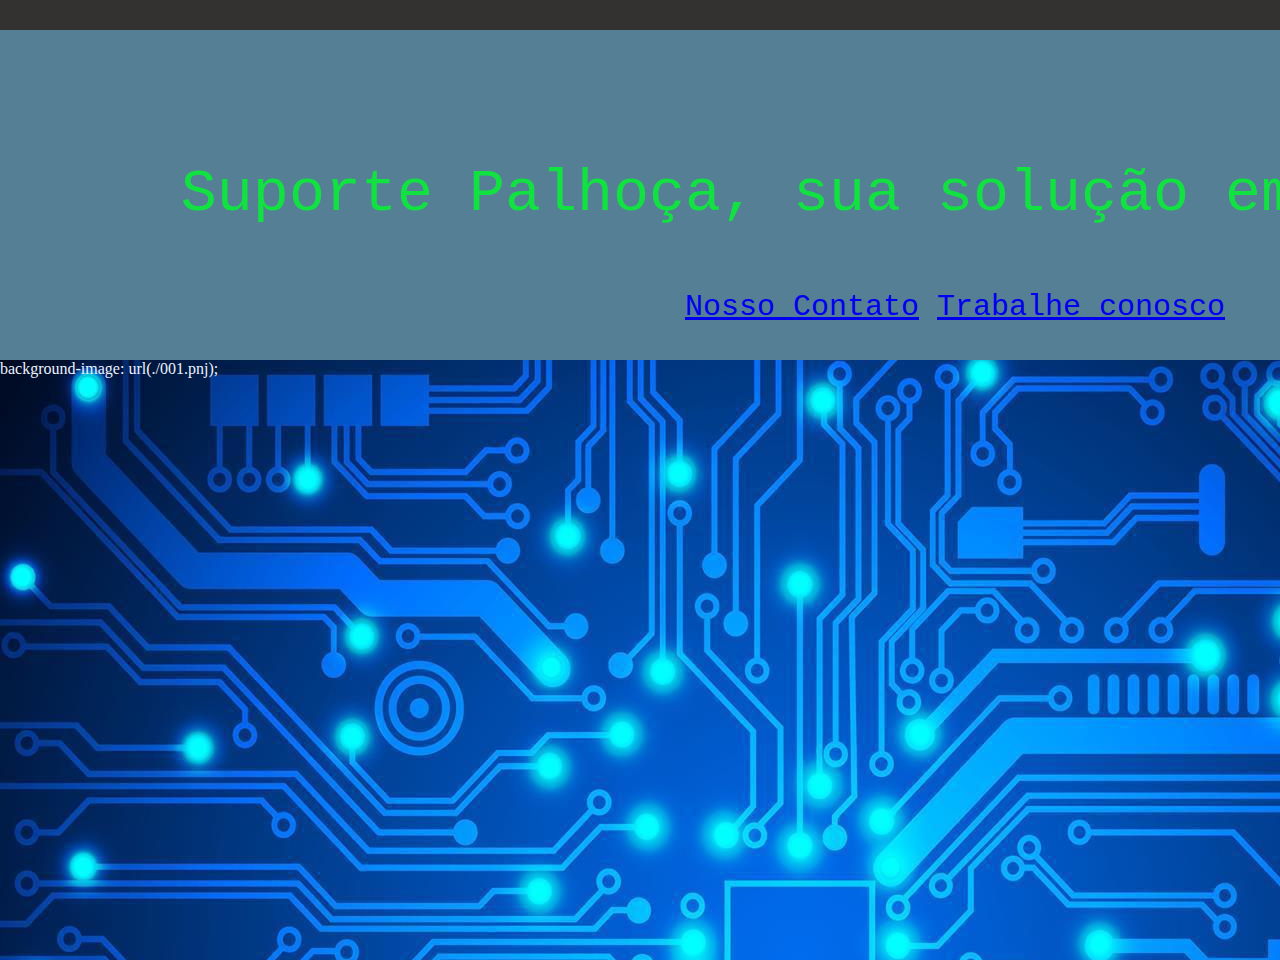
<file: index.html>
<!DOCTYPE html>
<html lang="en">
<head>
    <meta charset="UTF-8">
    <meta name="viewport" content="width=device-width, initial-scale=1.0">
    <link rel="stylesheet" href="style.css">
    <title>Suporte Palhoça</title>
     
    
</head>
<body>
    

   
   <div class="box2"> 
          Contato: (48) 2536-9856   
   </div>  

   <div class="box5"> 
    Suporte Palhoça, sua solução em tecnologia.        
   </div>  

   
    <div class="box3">
       


        <style class="menu-h"> 
        #menu-h li
         {
            list-style-type: none;
            display: inline;
            text-align: right;
            text-size-adjust: 30px;
            text-underline-offset: none;
            }


            
        </style>

<ul id="menu-h">

    <li><a href= serv.html> Nosso Contato</a></li>
    <li><a href= trab.html> Trabalhe conosco</a></li>
    
    
    
    </ul>
    
   </div>   



   <div class="box4">
    background-image: url(./001.pnj);

   </div>   
    


  

   </h1>




</body>
</html>
</file>
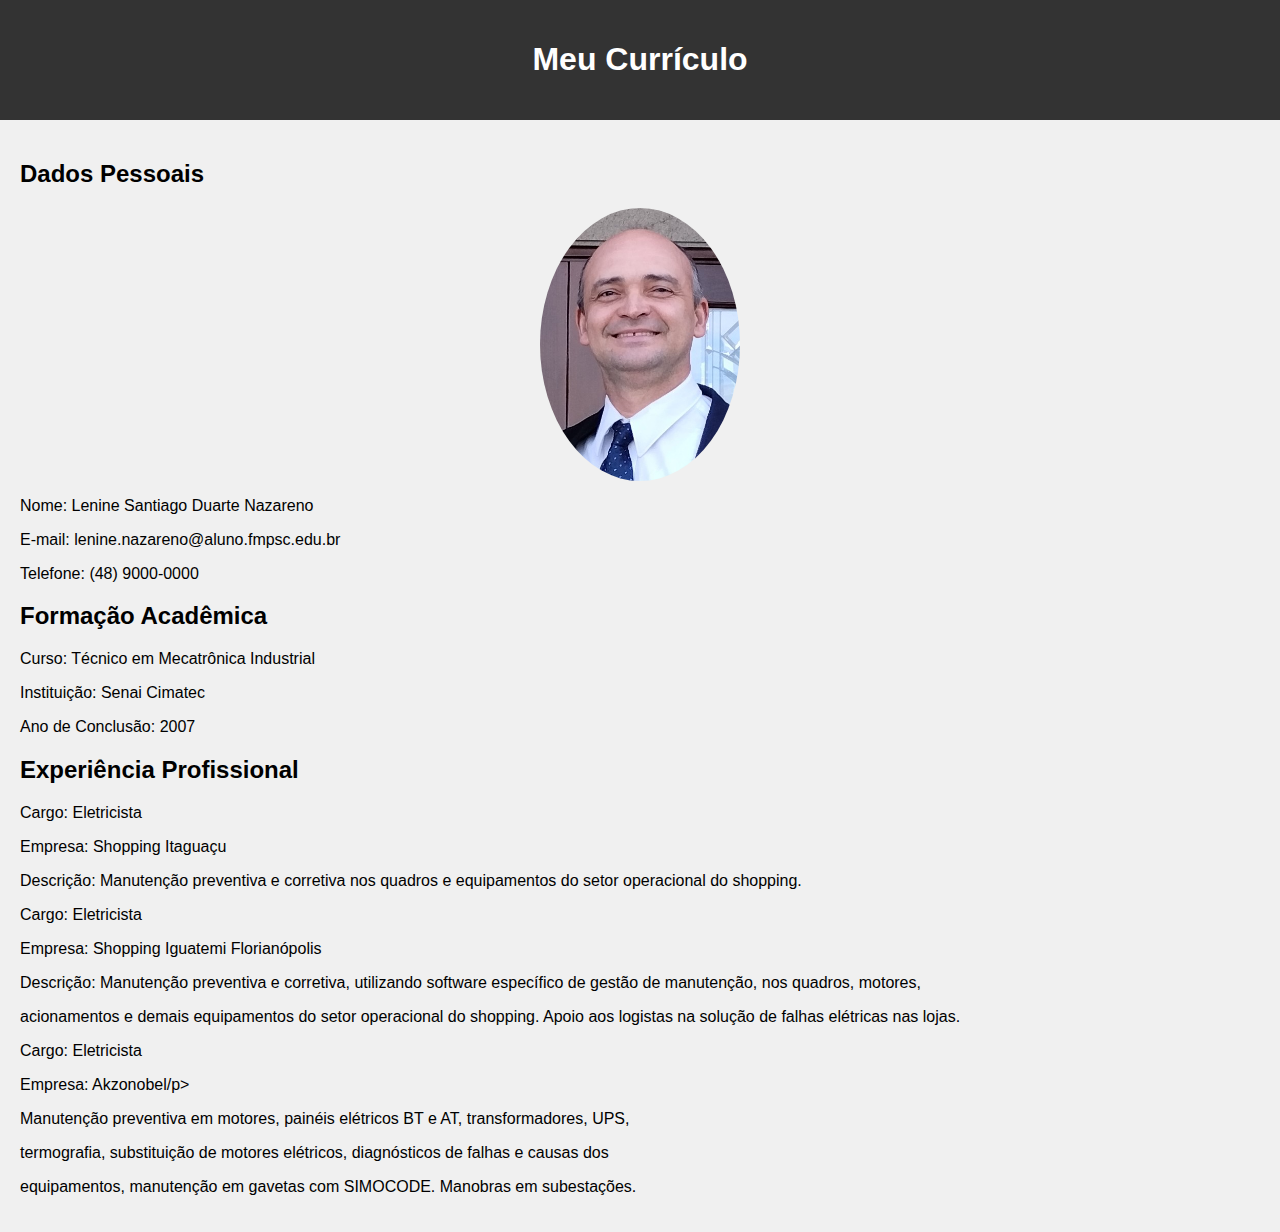
<file: trab.html>
<!DOCTYPE html>
<html>
<head>
    <title>Currículo</title>
    <style>
        body {
            font-family: Arial, sans-serif;
            background-color: #f0f0f0;
            margin: 0;
            padding: 0;
        }

        #header {
            background-color: #333;
            color: #fff;
            text-align: center;
            padding: 20px;
        }

        #profile-image {
            max-width: 200px;
            border-radius: 50%;
            display: block;
            margin: 0 auto;
        }

        #main-content {
            padding: 20px;
        }
    </style>
</head>
<body>
    <div id="header">
        <h1>Meu Currículo</h1>
    </div>
    <div id="main-content">
        <h2>Dados Pessoais</h2>
        <img id="profile-image" src="fotocurr.jpg" alt="Foto de Perfil">
        <p>Nome: Lenine Santiago Duarte Nazareno</p>
        <p>E-mail: lenine.nazareno@aluno.fmpsc.edu.br</p>
        <p>Telefone: (48) 9000-0000</p>

        <h2>Formação Acadêmica</h2>
        <p>Curso: Técnico em Mecatrônica Industrial</p>
        <p>Instituição: Senai Cimatec</p>
        <p>Ano de Conclusão: 2007</p>
        
        <h2>Experiência Profissional</h2>
        <p>Cargo: Eletricista</p>
        <p>Empresa: Shopping Itaguaçu</p>
        <p>Descrição: Manutenção preventiva e corretiva nos quadros e equipamentos do setor operacional do shopping.</p>
       
        <p>Cargo: Eletricista</p>
        <p>Empresa: Shopping Iguatemi Florianópolis</p>
        <p>Descrição: Manutenção preventiva e corretiva, utilizando software específico de gestão de manutenção, nos quadros, motores,</p> 
        <p>acionamentos e demais equipamentos do setor operacional do shopping. Apoio aos logistas na solução de falhas elétricas nas lojas.</p>

        <p>Cargo: Eletricista</p>
        <p>Empresa: Akzonobel/p>
        <p>Manutenção preventiva em motores, painéis elétricos BT e AT, transformadores, UPS,</p>
        <p>termografia, substituição de motores elétricos, diagnósticos de falhas e causas dos</p>
        <p>equipamentos, manutenção em gavetas com SIMOCODE. Manobras em subestações.</p>
        
        
    </div>
  
</body>
</html>
</file>
<file: style.css>
*{
    box-sizing: border-box;

}

.box1 { 
    background-color: rgb(52, 49, 49);
    width: 1910px;
    height:30px;
    border: solid 0px rgba(224, 92, 92, 0.7);
    margin: 0% auto;
    margin-right: 0% auto;
    margin-left: 0% auto;
    padding: 10px 50px 0px 10px ;
    text-align: right;
    font-family: arial;
    font-size: 15px;
    color: blanchedalmond;
      
    
}

.box2 { 
    background-color: rgb(52, 49, 49);
    width: 1910px;
    height:30px;
    border: solid 0px rgba(224, 92, 92, 0.7);
    margin: 0% auto;
    margin-right: 0% auto;
    margin-left: 0% auto;
    padding: 00px 50px 0px 00px ;
    text-align: right;
    font-family: arial;
    font-size: 15px;
    color: blanchedalmond;
      
    
}
.box5 { 
    background-color: rgb(85, 127, 148);
    width: 1910px;
    height:50px;
    border: solid 0px rgba(224, 92, 92, 0.7);
    margin: 0% auto;
    margin-right: 0% auto;
    margin-left: 0%;
    padding: 130px 50px 0px 50px ;
    font-size: 60px;
    font-family: monospace;
    color: rgb(17, 226, 66);
   text-align: center;
   
    



  }




.box3 { 
    background-color: rgb(85, 127, 148);
    width: 1910px;
    height:200px;
    border: solid 0px rgba(224, 92, 92, 0.7);
    margin: 0% auto;
    margin-right: 0% auto;
    margin-left: 0%;
    padding: 130px 50px 0px 50px ;
    font-size: 30px;
    font-family: monospace;
    color: rgb(17, 226, 66);
   text-align: center;
   text-underline-offset: none;
   text-underline-position: none;
    



  }

  .box4 { 
    background-image: url(./001.png);
    width: 1910px;
    height: 600px;



  }

  @impo@import url('https://fonts.googleapis.com/css2?family=Krona+One&family=Montserrat:wght@400;600&display=swap');

  * {
      margin: 0;
      padding: 0;
  }
  
  body {
      height: 100%vh;
      box-sizing: border-box;
      background-image: url("001.png");
      background-size: 100%;
      background-color: black;
      color: #ECF2FF;
  }
  
  .cabecalho{
      padding: 2% 0% 0% 10% ;
  
  }
  
  .cabecalho__menu{
      display: flex;
      gap: 80px;
  }
  
  .cabecalho__menu__links{
      font-family: 'Poppins', sans-serif;
      font-size: 24px;
      font-weight: 600;
      color: #22D4FD;
      text-decoration: none;
      padding: 1%;
      border-radius: 0px 10px 0px 10px ;
  }
  
  .cabecalho__menu__links:hover{
      background-color: #272727;
  }
  
  .curriculo{
      padding: 5% 10%;
      font-family: 'Poppins', sans-serif;
      font-size: 20px;
  
  }
  
  .curriculo__conteudo{
      display: flex;
      justify-content: space-between;
  }
  
  .curriculo__conteudo__blocos{
      display: flex;
      flex-direction: column;
      gap: 50px;
  }
  
  .conteudo__informacao{
      border: 2px solid #22D4FD;
      border-radius: 0px 30px 0px 30px;
      padding: 40px;
      width: 300px;
  
  }
  
  .data{
      font-weight: bold;
      font-size: 15px;
  }
  
  .texto__explicacao{
      font-size: 15px;
  }
  
  span{
      color: #22D4FD;
  }
  .rodape{
      color: black;
      background-color: #22D4FD;
      padding: 24px;
      text-align: center;
      font-family: 'Poppins', sans-serif;
      font-weight: 400px;
  }
  
  .main-contact {
      width: 1000px;
      margin: 0 auto;
      font-size: 15px;
  
  }
  
  .form-contact {
      margin: 40px 0;
   }
  
  .entry-label {
      display: block;
      margin: 8px auto;
      width: 50%;
  }
  
  .entry, .form-contact textarea {
      display: block;
      margin: 0 auto 20px;
      padding: 4px 9px;
      font-size: 10px;
      width: 50%;
      box-sizing: border-box;
      resize: none;
      overflow: auto;
      background-color: #272727;
  }
  
  #checkbox, .div-entry {
      margin: 30px auto;
  }
  .imag{
      max-width: 200;
      height: 100px;
      height: 100px;
      border-radius: 50%;
  }
  .github{
      
      background-color: beige;
  }
</file>
